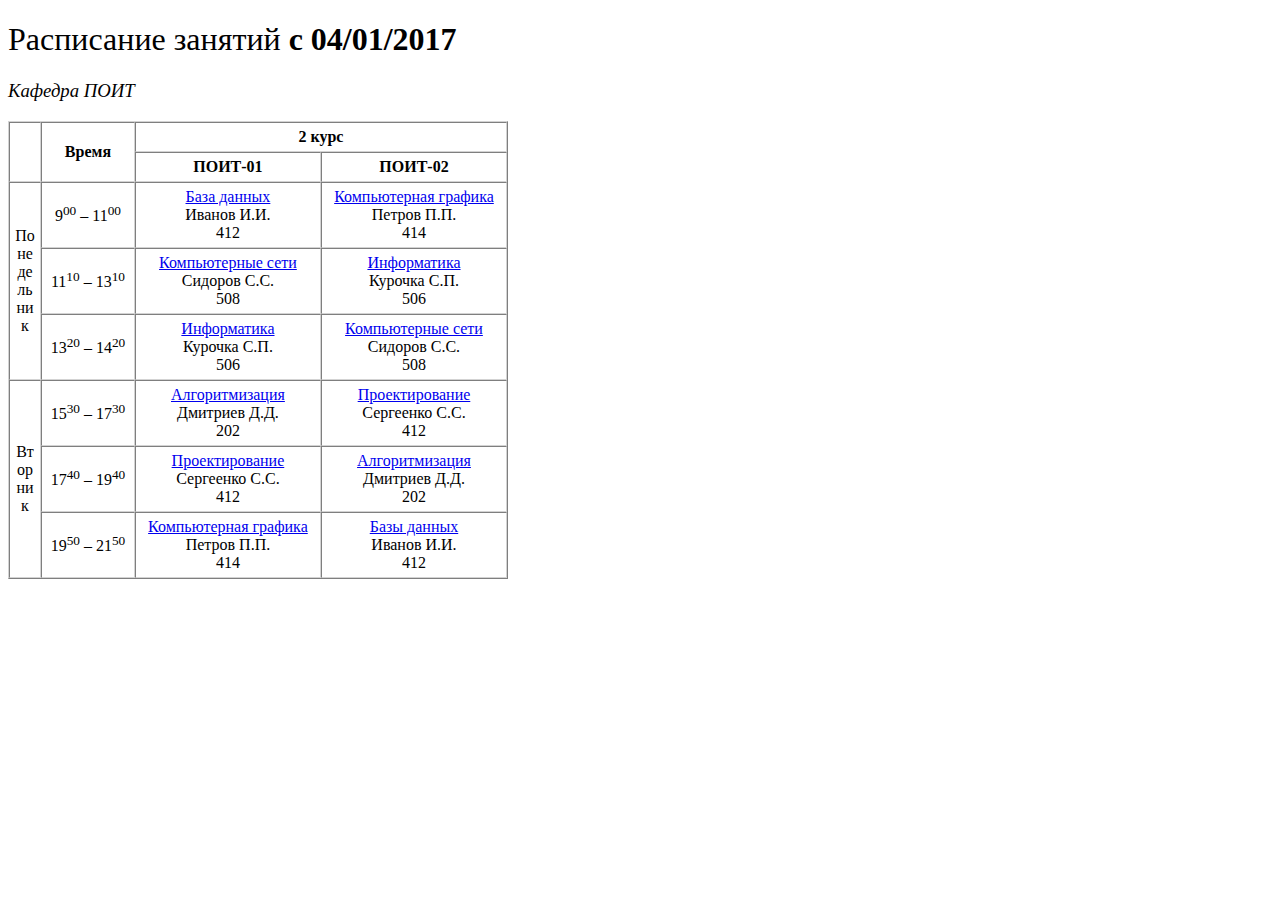
<file: index.html>
<!DOCTYPE html>
<html lang="en">

<head>
    <meta charset="UTF-8">
    <meta http-equiv="X-UA-Compatible" content="IE=edge">
    <meta name="viewport" content="width=device-width, initial-scale=1.0">
    <link rel="stylesheet" href="style.css">
    <title>БГУИР</title>
</head>

<body>
    <h1 class="h1">Расписание занятий <b>с 04/01/2017</b></h1>
    <h3 class="h3">
        <i>Кафедра ПОИТ</i>
    </h3>
    <table class="table" border="1" cellspacing="0" cellpadding="5">
        <thead>
            <tr>
                <th rowspan="2" class="first-row"><p class="first-row"></p></th>
                <th rowspan="2">Время</th>
                <th colspan="2">2 курс</th>
            </tr>
            <tr>
                <th>
                    ПОИТ-01
                </th>
                <th>
                    ПОИТ-02
                </th>
            </tr>
        </thead>
        <tbody>
            <tr>
                <td rowspan="3" class="first-row"><p class="first-row">Понедельник</p></td>
                <td>
                    9<sup>00</sup> – 11<sup>00</sup>
                </td>
                <td>
                    <a target="_blank" id="based" href="article.html#based">
                        База данных
                    </a><br>
                    Иванов И.И.
                    <br>
                    412
                </td>
                <td>
                    <a target="_blank" id="comp" href="article.html#comp">Компьютерная графика
                    </a><br>
                    Петров П.П.
                    <br>
                    414
                </td>
            </tr>
            <tr>
                <td>
                    11<sup>10</sup> – 13<sup>10</sup>
                </td>
                <td>
                    <a target="_blank" href="article.html#compNet">Компьютерные сети</a><br>
                    Сидоров С.С.
                    <br>
                    508
                </td>
                <td>
                    <a target="_blank" href="article.html#informatika">Информатика</a><br>
                    Курочка С.П.
                    <br>
                    506
                </td>
            </tr>
            <tr>
                <td>
                    13<sup>20</sup> – 14<sup>20</sup>
                </td>
                <td>
                    <a target="_blank" href="article.html#informatika">Информатика</a><br>
                    Курочка С.П.
                    <br>
                    506
                </td>
                <td>
                    <a target="_blank" href="article.html#compNet">Компьютерные сети</a><br>
                    Сидоров С.С.
                    <br>
                    508
                </td>
            </tr>
            <tr>
                <td rowspan="3" class="first-row"><p class="first-row">Вторник</p></td>
                <td>
                    15<sup>30</sup> – 17<sup>30</sup>
                </td>
                <td>
                    <a target="_blank" href="article.html#algoritm">Алгоритмизация</a><br>
                    Дмитриев Д.Д.
                    <br>
                    202
                </td>
                <td>
                    <a target="_blank" href="article.html#proecttir">Проектирование</a><br>
                    Сергеенко С.С.
                    <br>
                    412
                </td>
            </tr>
            <tr>
                <td>
                    17<sup>40</sup> – 19<sup>40</sup>
                </td>
                <td>
                    <a target="_blank" href="article.html#proecttir">Проектирование</a><br>
                    Сергеенко С.С.
                    <br>
                    412
                </td>
                <td>
                    <a target="_blank" href="article.html#algoritm">Алгоритмизация</a><br>
                    Дмитриев Д.Д.
                    <br>
                    202
                </td>
            </tr>
            <tr>
                <td>
                    19<sup>50</sup> – 21<sup>50</sup>
                </td>
                <td>
                    <a target="_blank" href="article.html#comp"> Компьютерная графика</a><br>
                    Петров П.П.
                    <br>
                    414
                </td>
                <td>
                    <a target="_blank" href="article.html">Базы данных</a><br>
                    Иванов И.И.
                    <br>
                    412
                </td>
            </tr>
        </tbody>
    </table>
</body>

</html>
</file>
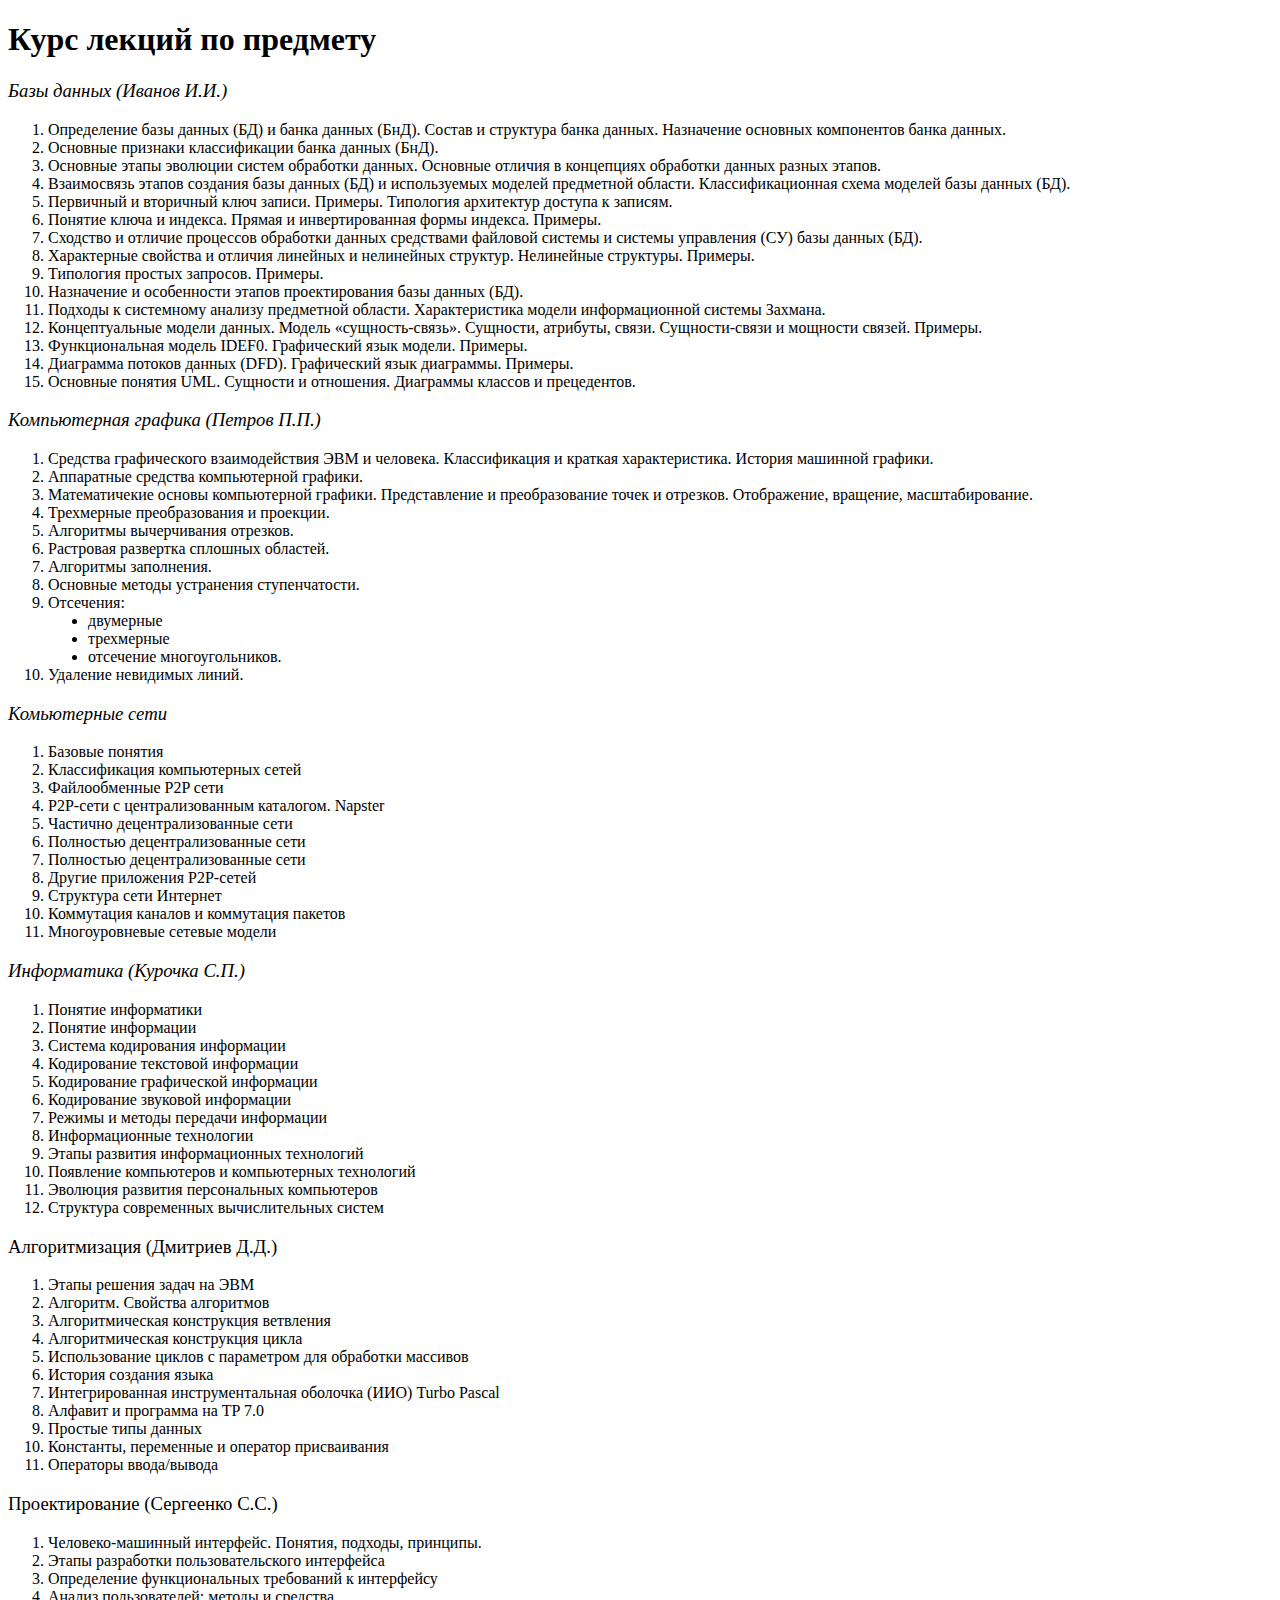
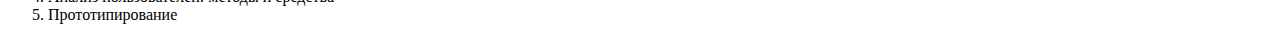
<file: article.html>
<!DOCTYPE html>
<html lang="en">

<head>
    <meta charset="UTF-8">
    <meta name="viewport" content="width=device-width, initial-scale=1.0">
    <title>БГУИР</title>
    <link rel="stylesheet" href="style.css">
</head>

<body>
    <h1>Курс лекций по предмету</h1>
    <h3 id="based" class="h3">
        <i>Базы данных (Иванов И.И.)</i>
    </h3>
    <ol>
        <li>
            Определение базы данных (БД) и банка данных (БнД). Состав и структура банка данных. Назначение основных
            компонентов банка данных.

        </li>
        <li>
            Основные признаки классификации банка данных (БнД).
        </li>
        <li>
            Основные этапы эволюции систем обработки данных. Основные отличия в концепциях обработки данных разных
            этапов.
        </li>
        <li>
            Взаимосвязь этапов создания базы данных (БД) и используемых моделей предметной области. Классификационная
            схема моделей базы данных (БД).
        </li>
        <li>
            Первичный и вторичный ключ записи. Примеры. Типология архитектур доступа к записям.
        </li>
        <li>
            Понятие ключа и индекса. Прямая и инвертированная формы индекса. Примеры.
        </li>
        <li>
            Сходство и отличие процессов обработки данных средствами файловой системы и системы управления (СУ) базы
            данных (БД).
        </li>
        <li>
            Характерные свойства и отличия линейных и нелинейных структур. Нелинейные структуры. Примеры.
        </li>
        <li>
            Типология простых запросов. Примеры.
        </li>
        <li>
            Назначение и особенности этапов проектирования базы данных (БД).
        </li>
        <li>
            Подходы к системному анализу предметной области. Характеристика модели информационной системы Захмана.
        </li>
        <li>
            Концептуальные модели данных. Модель «сущность-связь». Сущности, атрибуты, связи. Сущности-связи и мощности
            связей. Примеры.
        </li>
        <li>
            Функциональная модель IDEF0. Графический язык модели. Примеры.
        </li>
        <li>
            Диаграмма потоков данных (DFD). Графический язык диаграммы. Примеры.
        </li>
        <li>
            Основные понятия UML. Сущности и отношения. Диаграммы классов и прецедентов.
        </li>
    </ol>

    <h3 id="comp" class="h3">
        <i>Компьютерная графика (Петров П.П.)</i>
    </h3>
    <ol>
        <li>
            Средства графического взаимодействия ЭВМ и человека. Классификация и краткая характеристика. История
            машинной графики.
        </li>
        <li>
            Аппаратные средства компьютерной графики.
        </li>
        <li>
            Математичекие основы компьютерной графики. Представление и преобразование точек и отрезков. Отображение,
            вращение, масштабирование.
        </li>
        <li>
            Трехмерные преобразования и проекции.
        </li>
        <li>
            Алгоритмы вычерчивания отрезков.
        </li>
        <li>
            Растровая развертка сплошных областей.
        </li>
        <li>
            Алгоритмы заполнения.
        </li>
        <li>
            Основные методы устранения ступенчатости.
        </li>
        <li>
            Отсечения:
            <ul type="disc">
                <li>
                    двумерные
                </li>
                <li>
                    трехмерные
                </li>
                <li>
                    отсечение многоугольников.
                </li>
            </ul>
        </li>
        <li>
            Удаление невидимых линий.
        </li>
    </ol>

    <h3 id="compNet" class="h3">
        <i>Комьютерные сети</i>
    </h3>
    <ol>
        <li>
            Базовые понятия
        </li>
        <li>
            Классификация компьютерных сетей
        </li>
        <li>
            Файлообменные P2P сети
        </li>
        <li>
            P2P-сети с централизованным каталогом. Napster
        </li>
        <li>
            Частично децентрализованные сети
        </li>
        <li>
            Полностью децентрализованные сети
        </li>
        <li>
            Полностью децентрализованные сети
        </li>
        <li>
            Другие приложения P2P-сетей
        </li>
        <li>
            Структура сети Интернет
        </li>
        <li>
            Коммутация каналов и коммутация пакетов
        </li>
        <li>
            Многоуровневые сетевые модели
        </li>
    </ol>

    <h3 id="informatika" class="h3">
        <i>Информатика (Курочка С.П.)</i>
    </h3>
    <ol>
        <li>
            Понятие информатики
        </li>
        <li>
            Понятие информации
        </li>
        <li>
            Система кодирования информации
        </li>
        <li>
            Кодирование текстовой информации
        </li>
        <li>
            Кодирование графической информации
        </li>
        <li>
            Кодирование звуковой информации
        </li>
        <li>
            Режимы и методы передачи информации
        </li>
        <li>
            Информационные технологии
        </li>
        <li>
            Этапы развития информационных технологий
        </li>
        <li>
            Появление компьютеров и компьютерных технологий
        </li>
        <li>
            Эволюция развития персональных компьютеров
        </li>
        <li>
            Структура современных вычислительных систем
        </li>
    </ol>

    <h3 id="algoritm" class="h3">
        Алгоритмизация (Дмитриев Д.Д.)
    </h3>
    <ol>
        <li>
            Этапы решения задач на ЭВМ
        </li>
        <li>
            Алгоритм. Свойства алгоритмов
        </li>
        <li>
            Алгоритмическая конструкция ветвления
        </li>
        <li>
            Алгоритмическая конструкция цикла
        </li>
        <li>
            Использование циклов с параметром для обработки массивов
        </li>
        <li>
            История создания языка
        </li>
        <li>
            Интегрированная инструментальная оболочка (ИИО) Turbo Pascal
        </li>
        <li>
            Алфавит и программа на TP 7.0
        </li>
        <li>
            Простые типы данных
        </li>
        <li>
            Константы, переменные и оператор присваивания
        </li>
        <li>
            Операторы ввода/вывода
        </li>
    </ol>

    <h3 id="proecttir" class="h3">
        Проектирование (Сергеенко С.С.)
    </h3>
    <ol>
        <li>
            Человеко-машинный интерфейс. Понятия, подходы, принципы.
        </li>
        <li>
            Этапы разработки пользовательского интерфейса
        </li>
        <li>
            Определение функциональных требований к интерфейсу
        </li>
        <li>
            Анализ пользователей: методы и средства
        </li>
        <li>
            Прототипирование
        </li>
    </ol>
</body>

</html>
</file>
<file: style.css>
.table {
    border-color: lightgray;
    text-align: center;
    width: 500px;
}

.first-row {
    width: 20px;
    overflow: hidden;
    word-break: break-all;
}

.h1 {
    font-weight: 400;
}

.h3 {
    font-weight: 400;
}
</file>
